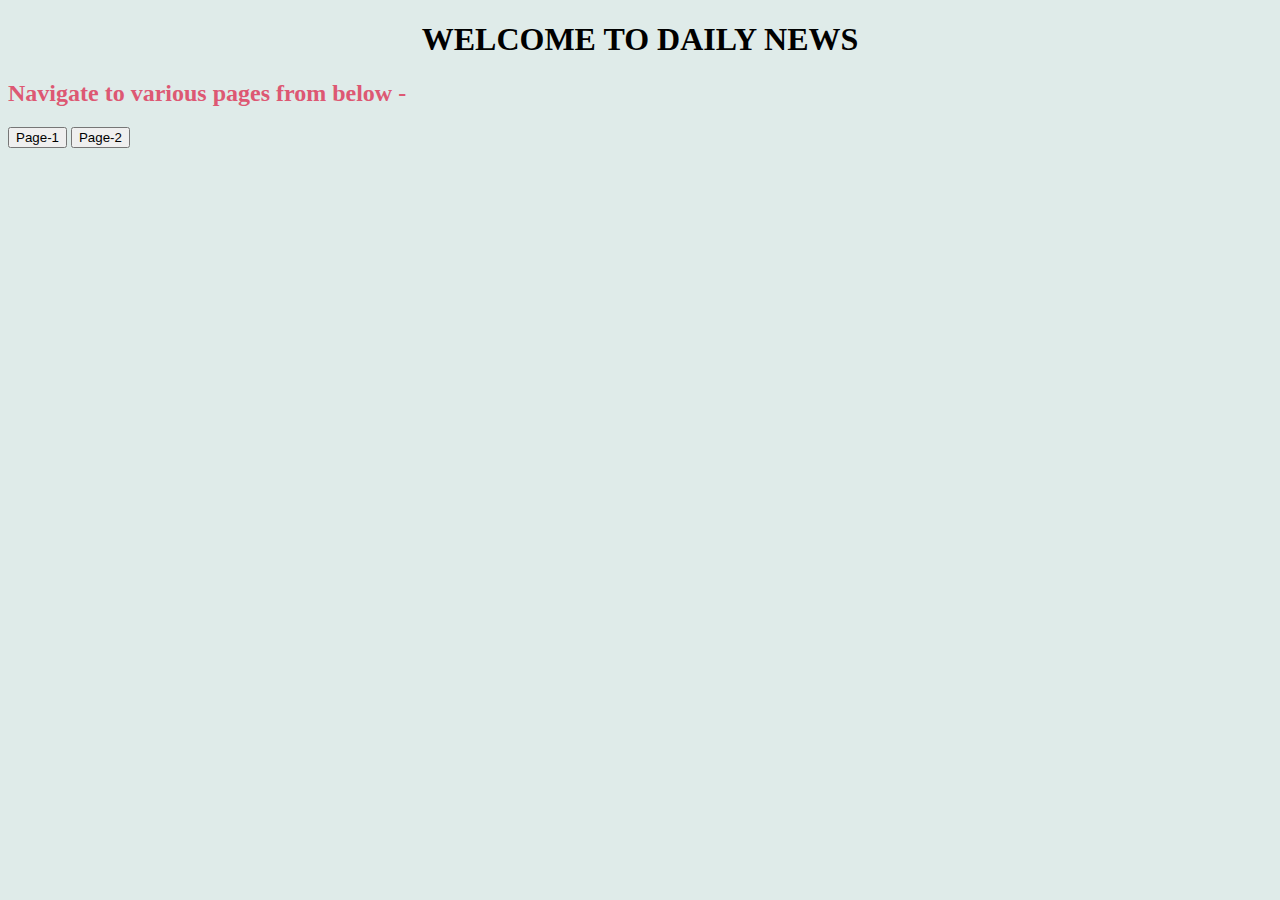
<file: index.html>
<!DOCTYPE html>
<html lang="en">
<head>
    <meta charset="UTF-8">
    <meta http-equiv="X-UA-Compatible" content="IE=edge">
    <meta name="viewport" content="width=device-width, initial-scale=1.0">
    <title>Document</title>
    <link href="https://cdn.jsdelivr.net/npm/bootstrap@5.0.0-beta3/dist/css/bootstrap.min.css" rel="stylesheet" integrity="sha384-eOJMYsd53ii+scO/bJGFsiCZc+5NDVN2yr8+0RDqr0Ql0h+rP48ckxlpbzKgwra6" crossorigin="anonymous">
</head>
<body style="background-color: rgb(223, 235, 233);">
    <h1 style="text-align: center;">WELCOME TO DAILY NEWS</h1>
    <div style="color: rgb(221, 88, 115);"><h2>Navigate to various pages from below - </h2></div>
    <a href="html/page1.html"><button type="button" class="btn btn-outline-success">Page-1</button></a>
    <a href="html/page2.html"><button type="button" class="btn btn-outline-success">Page-2</button></a>
</body>
</html>
</file>
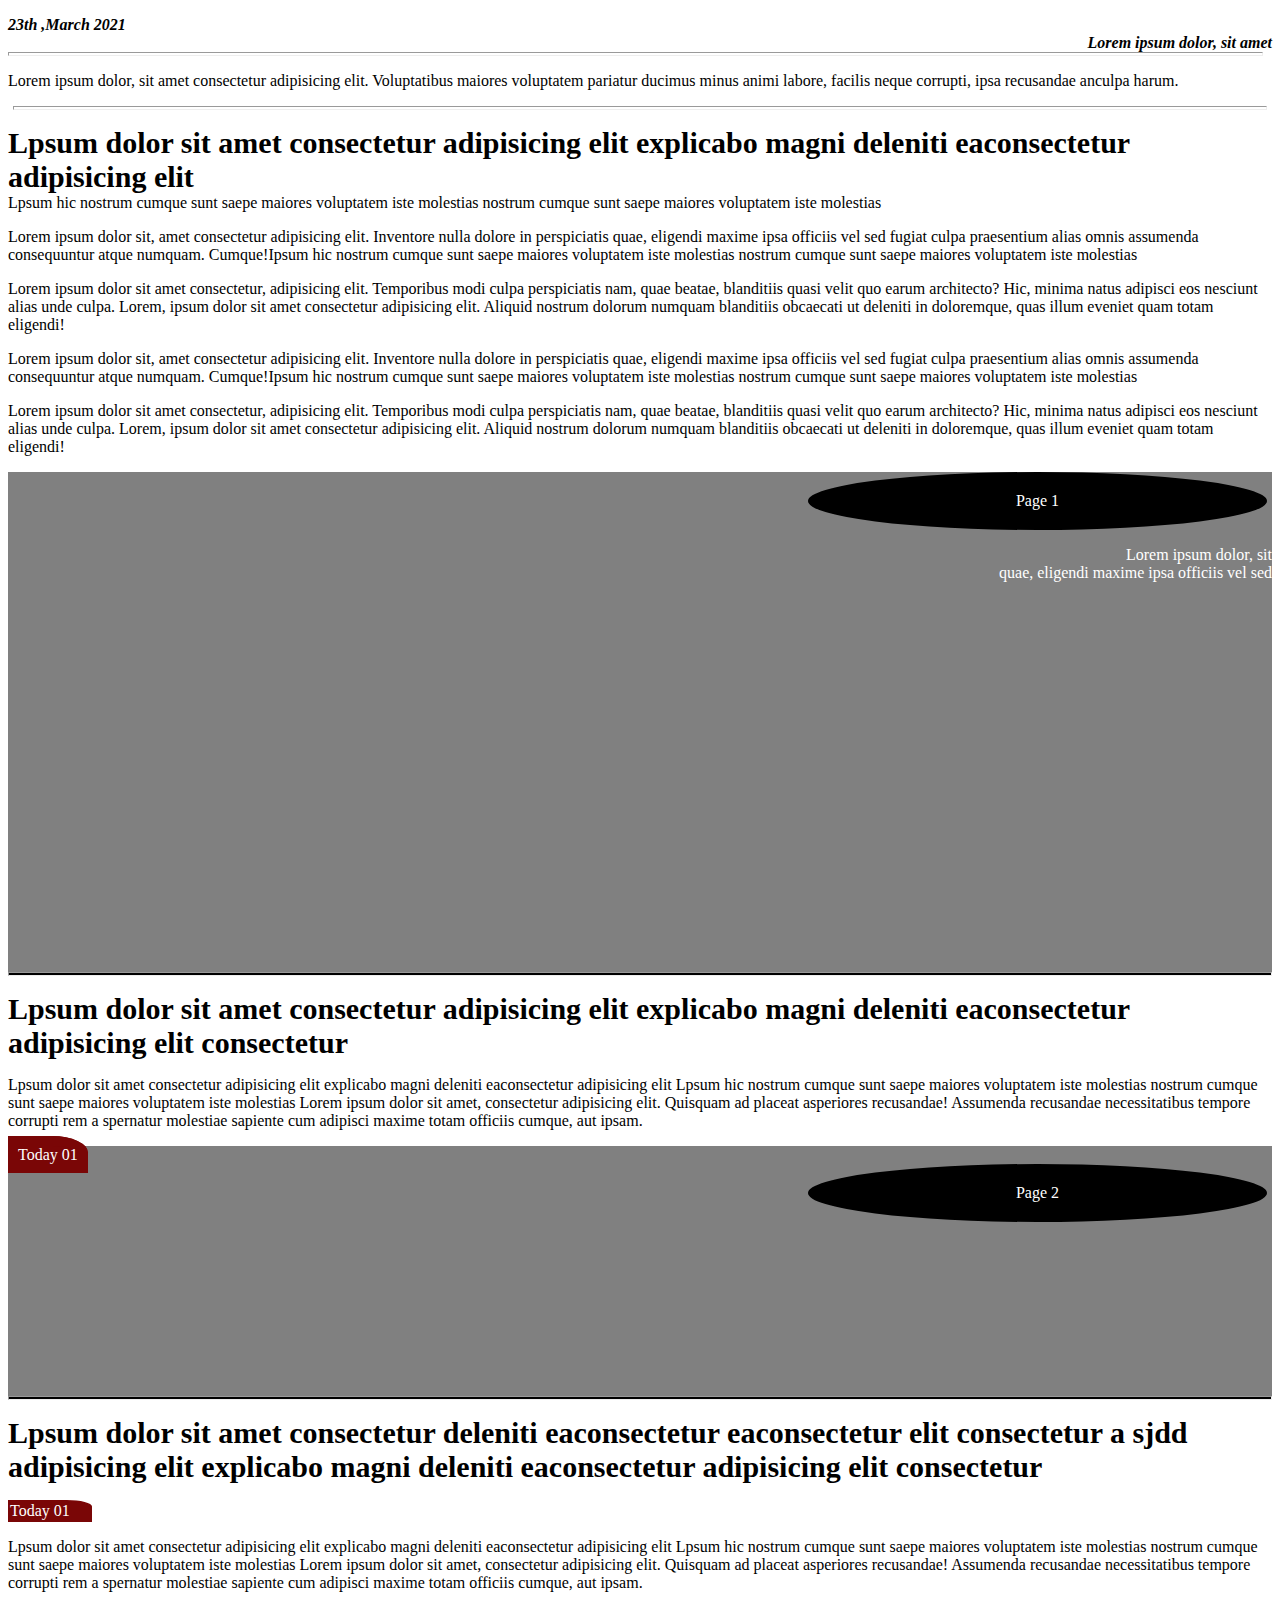
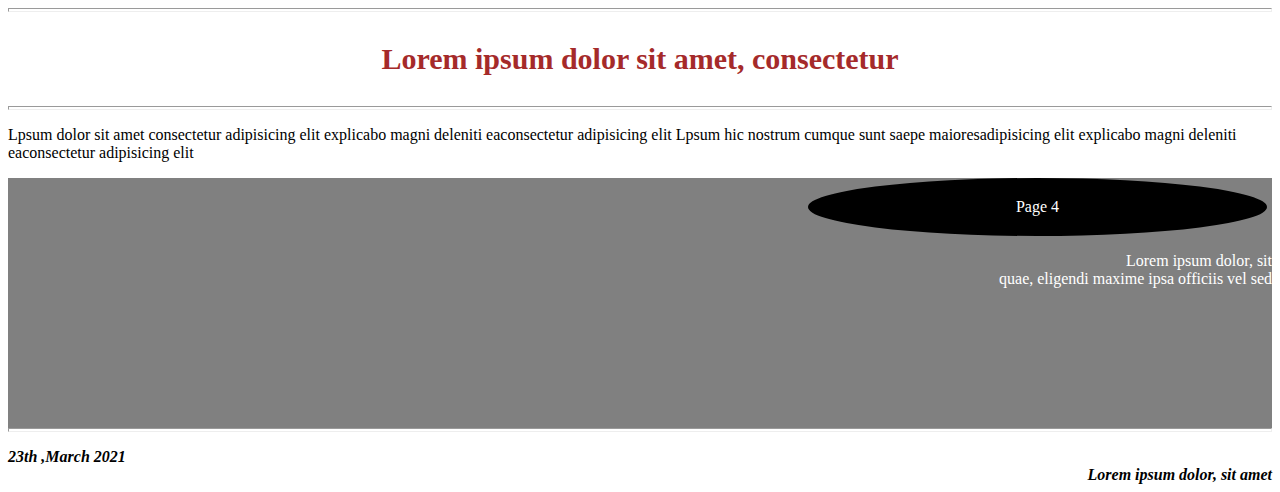
<file: index2.html>
<!DOCTYPE html>
<html lang="en">
<head>
    <meta charset="UTF-8">
    <meta http-equiv="X-UA-Compatible" content="IE=edge">
    <meta name="viewport" content="width=device-width, initial-scale=1.0">
    <title>Document</title>
       <!-- CSS only -->
<link href="https://cdn.jsdelivr.net/npm/bootstrap@5.0.0-beta3/dist/css/bootstrap.min.css" rel="stylesheet" integrity="sha384-eOJMYsd53ii+scO/bJGFsiCZc+5NDVN2yr8+0RDqr0Ql0h+rP48ckxlpbzKgwra6" crossorigin="anonymous">
<link rel="stylesheet" href="index.css">
</head>
<body>
    <div class="container">
        <div class="row">
            <div class="col-md-4 mt-0" style=" padding: 0px"><p style="font-weight: bold;margin-bottom: 0rem;  font-style: italic; padding: 0px;">23th ,March 2021</p></div>
            <div class="col-md-4 offset-4" style=" font-weight: bold;text-align-last: right; font-style: italic;">Lorem ipsum dolor, sit amet</div>
             <hr style="color:black; height: 2px; margin: 0px; width: 99.1%;">
             <p  style="padding: 0px">Lorem ipsum dolor, sit amet consectetur adipisicing elit. Voluptatibus maiores voluptatem pariatur ducimus minus animi labore, facilis neque corrupti, ipsa recusandae anculpa harum.</p>
             <hr style="color:black; height: 2px; width: 99.1%;">
        </div>
        <div class="row" >
            <div class="column col-8">
             <p><span class="bolds" style="font-size: 30px;">Lpsum dolor sit amet consectetur adipisicing elit explicabo magni deleniti eaconsectetur adipisicing elit </span><br>Lpsum hic nostrum cumque sunt saepe maiores voluptatem iste molestias nostrum cumque sunt saepe maiores voluptatem iste molestias </p>
             <div class="row">
                <div class="column col-6">
                    Lorem ipsum dolor sit, amet consectetur adipisicing elit. Inventore nulla dolore in perspiciatis quae, eligendi maxime ipsa officiis vel sed fugiat culpa praesentium alias omnis assumenda consequuntur atque numquam. Cumque!Ipsum hic nostrum cumque sunt saepe maiores voluptatem iste molestias nostrum cumque sunt saepe maiores voluptatem iste molestias</p>
                   <p> Lorem ipsum dolor sit amet consectetur, adipisicing elit. Temporibus modi culpa perspiciatis nam, quae beatae, blanditiis quasi velit quo earum architecto? Hic, minima natus adipisci eos nesciunt alias unde culpa. Lorem, ipsum dolor sit amet consectetur adipisicing elit. Aliquid nostrum dolorum numquam blanditiis obcaecati ut deleniti in doloremque, quas illum eveniet quam totam eligendi!</p>
                </div>
                <div class="column col-6">
                    Lorem ipsum dolor sit, amet consectetur adipisicing elit. Inventore nulla dolore in perspiciatis quae, eligendi maxime ipsa officiis vel sed fugiat culpa praesentium alias omnis assumenda consequuntur atque numquam. Cumque!Ipsum hic nostrum cumque sunt saepe maiores voluptatem iste molestias nostrum cumque sunt saepe maiores voluptatem iste molestias</p>
                   <p> Lorem ipsum dolor sit amet consectetur, adipisicing elit. Temporibus modi culpa perspiciatis nam, quae beatae, blanditiis quasi velit quo earum architecto? Hic, minima natus adipisci eos nesciunt alias unde culpa. Lorem, ipsum dolor sit amet consectetur adipisicing elit. Aliquid nostrum dolorum numquam blanditiis obcaecati ut deleniti in doloremque, quas illum eveniet quam totam eligendi!</p>
                </div>
            </div>

            </div> 
          
            <div class="column col-4">
                <div class="column-col-4">
                 <div class="cards">
                    <div class="position-absolute bottom-0 end-0">
                  <div class="circle">Page 1</div>         
                 <p class="title">Lorem ipsum dolor, sit <br> quae, eligendi maxime ipsa officiis vel sed </p>
                </div>
                </div> 
                </div>
            </div>  
        </div>
        <div class="row">
             <hr style="background-color:black;height: 2px; margin: 0px;">
        </div>
        <div class="row">
            <p><span class="bolds" style="font-size: 30px;">Lpsum dolor sit amet consectetur adipisicing elit explicabo magni deleniti eaconsectetur adipisicing elit consectetur </span>
       </div>

       <div class="row">
        
        <div class="column col-4">
            <p>Lpsum dolor sit amet consectetur adipisicing elit explicabo magni deleniti 
            eaconsectetur adipisicing elit Lpsum hic nostrum cumque sunt saepe maiores 
            voluptatem iste molestias nostrum cumque sunt saepe maiores voluptatem iste 
            molestias Lorem ipsum dolor sit amet, consectetur adipisicing elit. Quisquam ad
             placeat asperiores recusandae! Assumenda recusandae necessitatibus tempore corrupti rem a
             spernatur molestiae sapiente cum adipisci maxime totam officiis cumque, aut ipsam. </p>
       </div>
         
           <div class="column col-8">
               <div class="column-col-4">
                <div class="cards3">
                    <div class="position-absolute top-0 start-0"><span class="tags">Today 01 </span></div>   
                   <div class="position-absolute bottom-0 end-0">
                 <div class="circle">Page 2</div>         
               </div>
               </div> 
               </div>
           </div>  
      
       </div>
       <div class="row">
             <hr style="background-color:black;height: 2px; margin: 0px;">
        </div>
        <div class="row">
         <p><span class="bolds" style="font-size: 30px;">Lpsum dolor sit amet consectetur deleniti eaconsectetur eaconsectetur elit consectetur a sjdd  adipisicing elit explicabo magni deleniti eaconsectetur adipisicing elit consectetur </span>
        </div>
        <div class="row"> 
                
        <div class="column col-4">
            <div class="tags2">Today 01</div>
            <p>Lpsum dolor sit amet consectetur adipisicing elit explicabo magni deleniti 
            eaconsectetur adipisicing elit Lpsum hic nostrum cumque sunt saepe maiores 
            voluptatem iste molestias nostrum cumque sunt saepe maiores voluptatem iste 
            molestias Lorem ipsum dolor sit amet, consectetur adipisicing elit. Quisquam ad
             placeat asperiores recusandae! Assumenda recusandae necessitatibus tempore corrupti rem a
             spernatur molestiae sapiente cum adipisci maxime totam officiis cumque, aut ipsam. </p>
       </div>
           
       <div class="column col-4">
        <hr style="color: black; height: 2px;">
                   <p style="color: brown; font-size: 30px; font-weight: bolder; text-align: center; padding: 0 10px 0 10px;">Lorem ipsum dolor sit amet, consectetur </p>
                   <hr style="color: black; height: 2px;">
                   <p>Lpsum dolor sit amet consectetur adipisicing elit explicabo magni deleniti 
                    eaconsectetur adipisicing elit Lpsum hic nostrum cumque sunt saepe maioresadipisicing elit explicabo magni deleniti 
                    eaconsectetur adipisicing elit</p>
                </div>   
               <div class="column col-4">
                   <div class="column-col-4">
                    <div class="cards3">
                       <div class="position-absolute bottom-0 end-0">
                     <div class="circle">Page 4</div>         
                    <p class="title">Lorem ipsum dolor, sit <br> quae, eligendi maxime ipsa officiis vel sed </p>
                   </div>
                   </div> 
                   </div>
               </div>  
          
           </div>
        
       <div class="row">
                
        <hr style="color:black; height: 2px; margin: 0px;">
        <div class="col-md-4 mt-0"><p style="font-weight: bolder;margin-bottom: 0rem; font-style: italic;">23th ,March 2021</p></div>
       <div class="col-md-4 offset-4" style=" font-weight: bolder;text-align-last: right; font-style: italic;">Lorem ipsum dolor, sit amet</div>
   </div> 

    </div>
</body>
</html>
</file>
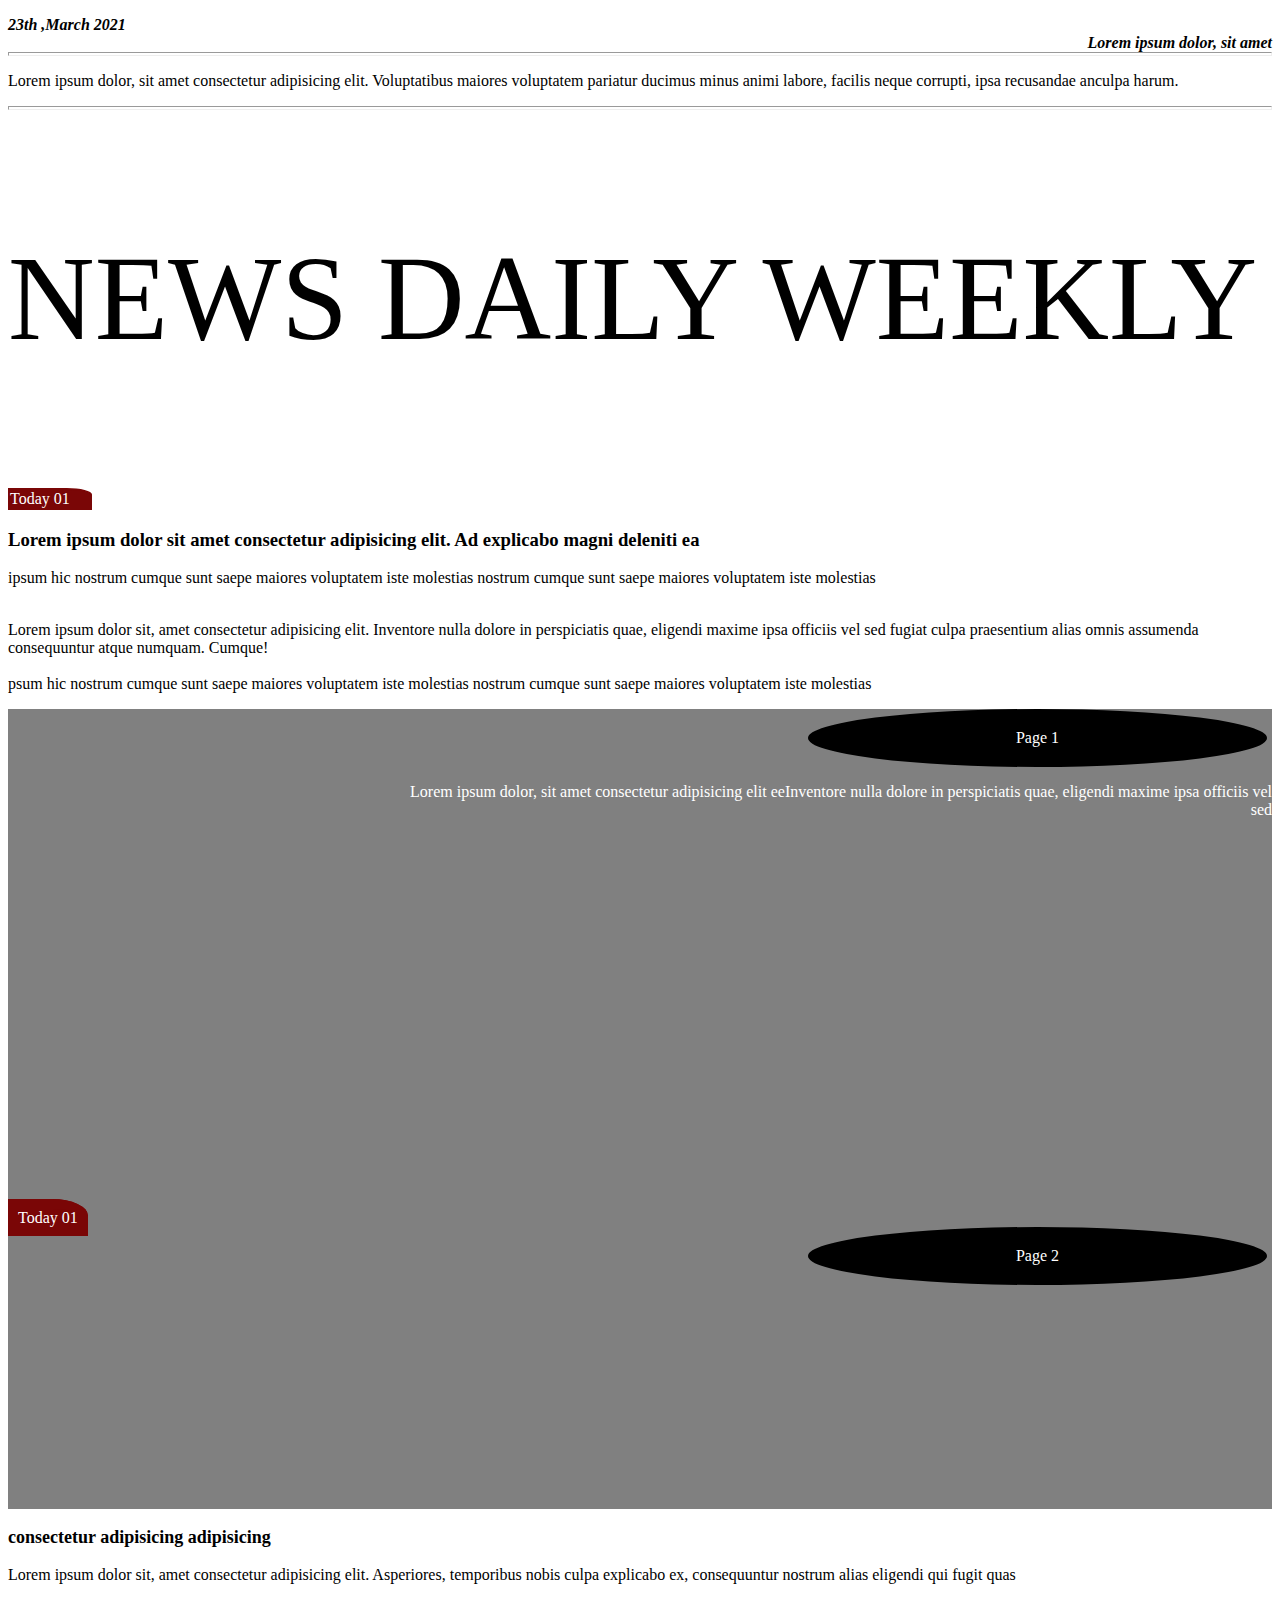
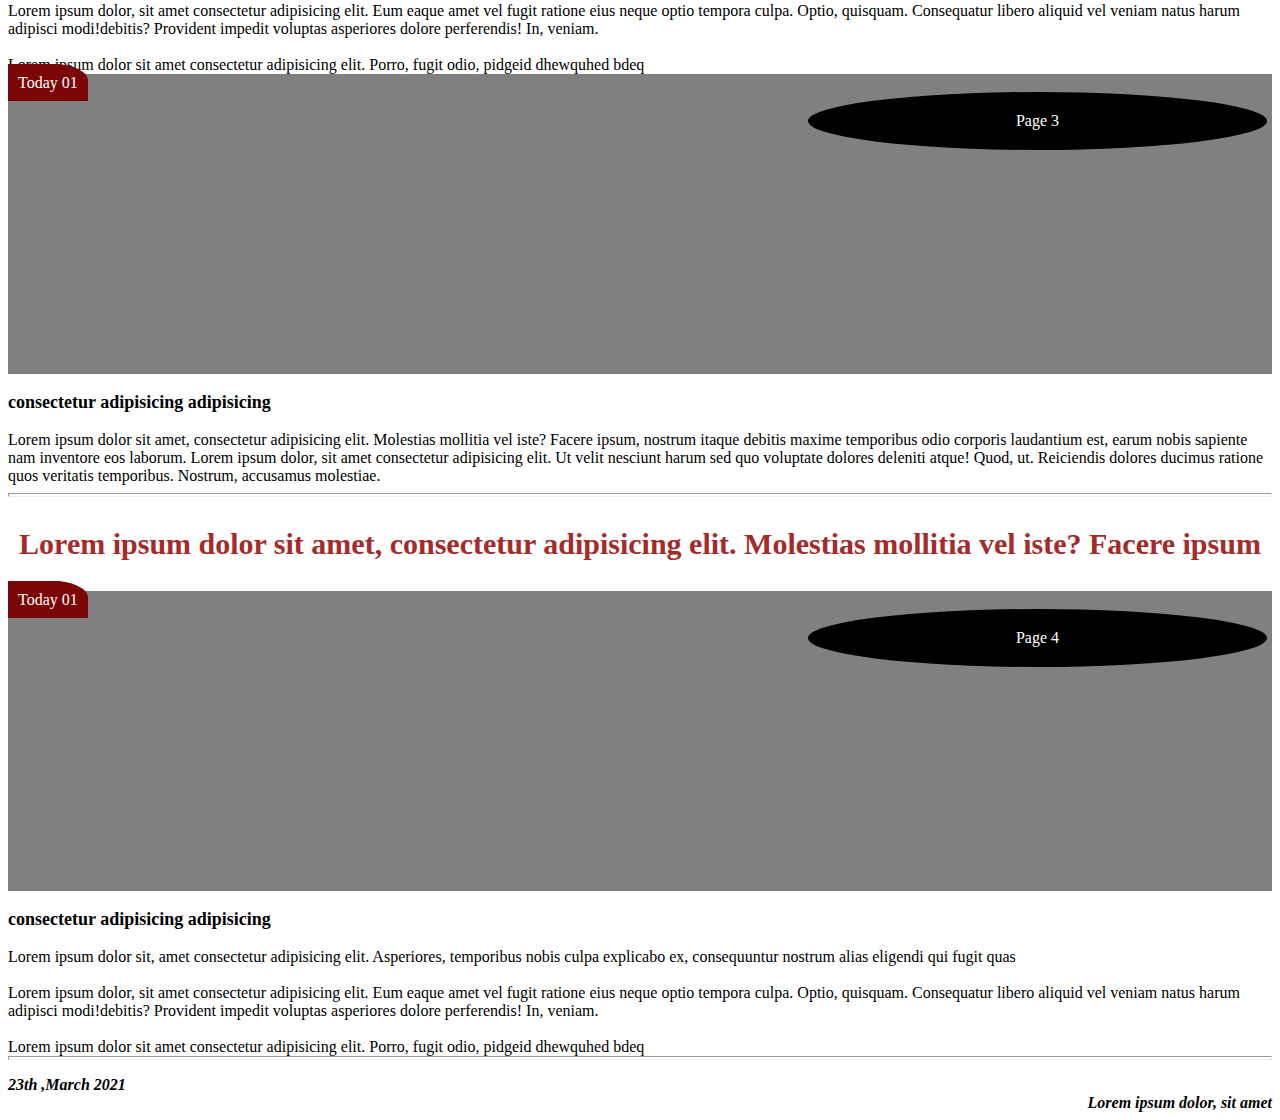
<file: html/page1.html>
<!DOCTYPE html>
<html lang="en">
<head>
    <meta charset="UTF-8">
    <meta http-equiv="X-UA-Compatible" content="IE=edge">
    <meta name="viewport" content="width=device-width, initial-scale=1.0">
    <title>NewsPaper</title>
    <!-- CSS only -->
<link href="https://cdn.jsdelivr.net/npm/bootstrap@5.0.0-beta3/dist/css/bootstrap.min.css" rel="stylesheet" integrity="sha384-eOJMYsd53ii+scO/bJGFsiCZc+5NDVN2yr8+0RDqr0Ql0h+rP48ckxlpbzKgwra6" crossorigin="anonymous">
<link rel="stylesheet" href="index.css">
</head>
<body>
    <div class="container" >
        <div class="row">
            <div class="col-md-4 mt-0"><p style="font-weight: bold;margin-bottom: 0rem;  font-style: italic;">23th ,March 2021</p></div>
            <div class="col-md-4 offset-4" style=" font-weight: bold;text-align-last: right; font-style: italic;">Lorem ipsum dolor, sit amet</div>
             <hr style="color:black; height: 2px; margin: 0px;">
             <p >Lorem ipsum dolor, sit amet consectetur adipisicing elit. Voluptatibus maiores voluptatem pariatur ducimus minus animi labore, facilis neque corrupti, ipsa recusandae anculpa harum.</p>
             <hr style="color:black; height: 2px; margin: 0px;">
        </div>
        <div class="row">
            <div class="column">
             <p style="font-size: 750%;">NEWS DAILY WEEKLY</p>
        </div>
        <div class="row">
            <div class="column col-4">
             <p><div class="tags2">Today 01</div><h3>Lorem ipsum dolor sit amet consectetur adipisicing elit. Ad explicabo magni deleniti ea</h3>ipsum hic nostrum cumque sunt saepe maiores voluptatem iste molestias nostrum cumque sunt saepe maiores voluptatem iste molestias </p>
             <br>Lorem ipsum dolor sit, amet consectetur adipisicing elit. Inventore nulla dolore in perspiciatis quae, eligendi maxime ipsa officiis vel sed fugiat culpa praesentium alias omnis assumenda consequuntur atque numquam. Cumque!<br><br>psum hic nostrum cumque sunt saepe maiores voluptatem iste molestias nostrum cumque sunt saepe maiores voluptatem iste molestias </p>
            </div> 
            <div class="column col-8">
                <div class="column-col-4">
                 <div class="cards">
                    <div class="position-absolute bottom-0 end-0">
                  <div class="circle">Page 1</div>         
                 <p class="title">Lorem ipsum dolor, sit amet consectetur adipisicing elit eeInventore nulla dolore in perspiciatis quae, eligendi maxime ipsa officiis vel sed </p>
                </div>
                </div> 
                </div>
            </div>  
        </div>
        <div class="row">
            <div class="column col-4" style="position: relative;">
                    <div class="cards2">
                        <div class="position-absolute top-0 start-0"><span class="tags">Today 01 </span></div>
                       <div class="position-absolute bottom-0 end-0">
                     <div class="circle">Page 2</div>      
                   </div>
                   </div> 
                   <p class="bolds"> consectetur adipisicing adipisicing</p>
                   <span>Lorem ipsum dolor sit, amet consectetur adipisicing elit. Asperiores, temporibus nobis culpa explicabo ex, consequuntur nostrum alias eligendi qui fugit quas<br><br>Lorem ipsum dolor, sit amet consectetur adipisicing elit. Eum eaque amet vel fugit ratione eius neque optio tempora culpa. Optio, quisquam. Consequatur libero aliquid vel veniam natus harum adipisci modi!debitis? Provident impedit voluptas asperiores dolore perferendis! In, veniam.<br><br>Lorem ipsum dolor sit amet consectetur adipisicing elit. Porro, fugit odio, pidgeid dhewquhed bdeq</span>
            </div>
            <div class="column col-4">
                    <div class="cards2">
                        <div class="position-absolute top-0 start-0"><span class="tags">Today 01 </span></div>
                       <div class="position-absolute bottom-0 end-0">
                     <div class="circle">Page 3</div>         
                   </div>
                   </div> 
                   <p class="bolds"> consectetur adipisicing adipisicing</p>
                   
                   <span> Lorem ipsum dolor sit amet, consectetur adipisicing elit. Molestias mollitia vel iste? Facere ipsum, nostrum itaque debitis maxime temporibus odio corporis laudantium est, earum nobis sapiente nam inventore eos laborum.  Lorem ipsum dolor, sit amet consectetur adipisicing elit. Ut velit nesciunt harum sed quo voluptate dolores deleniti atque! Quod, ut. Reiciendis dolores ducimus ratione quos veritatis temporibus. Nostrum, accusamus molestiae.</span>
                   <hr style="color: black; height: 2px;">
                   <p style="color: brown; font-size: 30px; font-weight: bolder; text-align: center; padding: 0 10px 0 10px;">Lorem ipsum dolor sit amet, consectetur adipisicing elit. Molestias mollitia vel iste? Facere ipsum</p>
            </div>
            <div class="column col-4">
                    <div class="cards2">
                        <div class="position-absolute top-0 start-0"><span class="tags">Today 01 </span></div>
                       <div class="position-absolute bottom-0 end-0">
                     <div class="circle">Page 4</div>         
                   </div>
                   </div> 
                   <p class="bolds"> consectetur adipisicing adipisicing</p>
                   <span>Lorem ipsum dolor sit, amet consectetur adipisicing elit. Asperiores, temporibus nobis culpa explicabo ex, consequuntur nostrum alias eligendi qui fugit quas<br><br>Lorem ipsum dolor, sit amet consectetur adipisicing elit. Eum eaque amet vel fugit ratione eius neque optio tempora culpa. Optio, quisquam. Consequatur libero aliquid vel veniam natus harum adipisci modi!debitis? Provident impedit voluptas asperiores dolore perferendis! In, veniam.<br><br>Lorem ipsum dolor sit amet consectetur adipisicing elit. Porro, fugit odio, pidgeid dhewquhed bdeq</span>
           
                   </div>   
            </div>
            <div class="row">
                
                 <hr style="color:black; height: 2px; margin: 0px;">
                 <div class="col-md-4 mt-0"><p style="font-weight: bolder;margin-bottom: 0rem; font-style: italic;">23th ,March 2021</p></div>
                <div class="col-md-4 offset-4" style=" font-weight: bolder;text-align-last: right; font-style: italic;">Lorem ipsum dolor, sit amet</div>
            </div>
        </div>
    </div>
</body>
</html>
</file>
<file: index.css>
h3{
    font-weight: bold;
}
.tags2{
    border: 2px solid rgb(122, 6, 6);
    width: 80px;
    border-top-right-radius: 30%;
    background-color: rgb(122, 6, 6);
    color: white;
    }
.tags{
border: 10px solid rgb(122, 6, 6);
width: 100px;
border-top-right-radius: 45%;
background-color: rgb(122, 6, 6);
color: white;
}
.cards
{
    position: relative;
    width: auto;
    height: 500px;
    background-color: grey;
}
.title{
color: white;
margin-left: 400px;
text-align: right;
}
.circle{
    margin-left: 800px;
    color: white;
    border: black solid 20px;
    background-color: black;
    border-radius: 50%;
    text-align: center;
    margin-right: 5px;
}
.cards2
{
    position: relative;
    width: auto;
    height: 300px;
    background-color: grey;
}
.bolds
{
    font-weight: 900;
    font-size: large
}
.cards3
{
    position: relative;
    width: auto;
    height: 250px;
    background-color: grey;
}
</file>
<file: html/index.css>
h3{
    font-weight: bold;
}
.tags2{
    border: 2px solid rgb(122, 6, 6);
    width: 80px;
    border-top-right-radius: 30%;
    background-color: rgb(122, 6, 6);
    color: white;
    }
.tags{
border: 10px solid rgb(122, 6, 6);
width: 100px;
border-top-right-radius: 45%;
background-color: rgb(122, 6, 6);
color: white;
}
.cards
{
    position: relative;
    width: auto;
    height: 500px;
    background-color: grey;
}
.title{
color: white;
margin-left: 400px;
text-align: right;
}
.circle{
    margin-left: 800px;
    color: white;
    border: black solid 20px;
    background-color: black;
    border-radius: 50%;
    text-align: center;
    margin-right: 5px;
}
.cards2
{
    position: relative;
    width: auto;
    height: 300px;
    background-color: grey;
}
.bolds
{
    font-weight: 900;
    font-size: large
}
.cards3
{
    position: relative;
    width: auto;
    height: 250px;
    background-color: grey;
}
</file>
